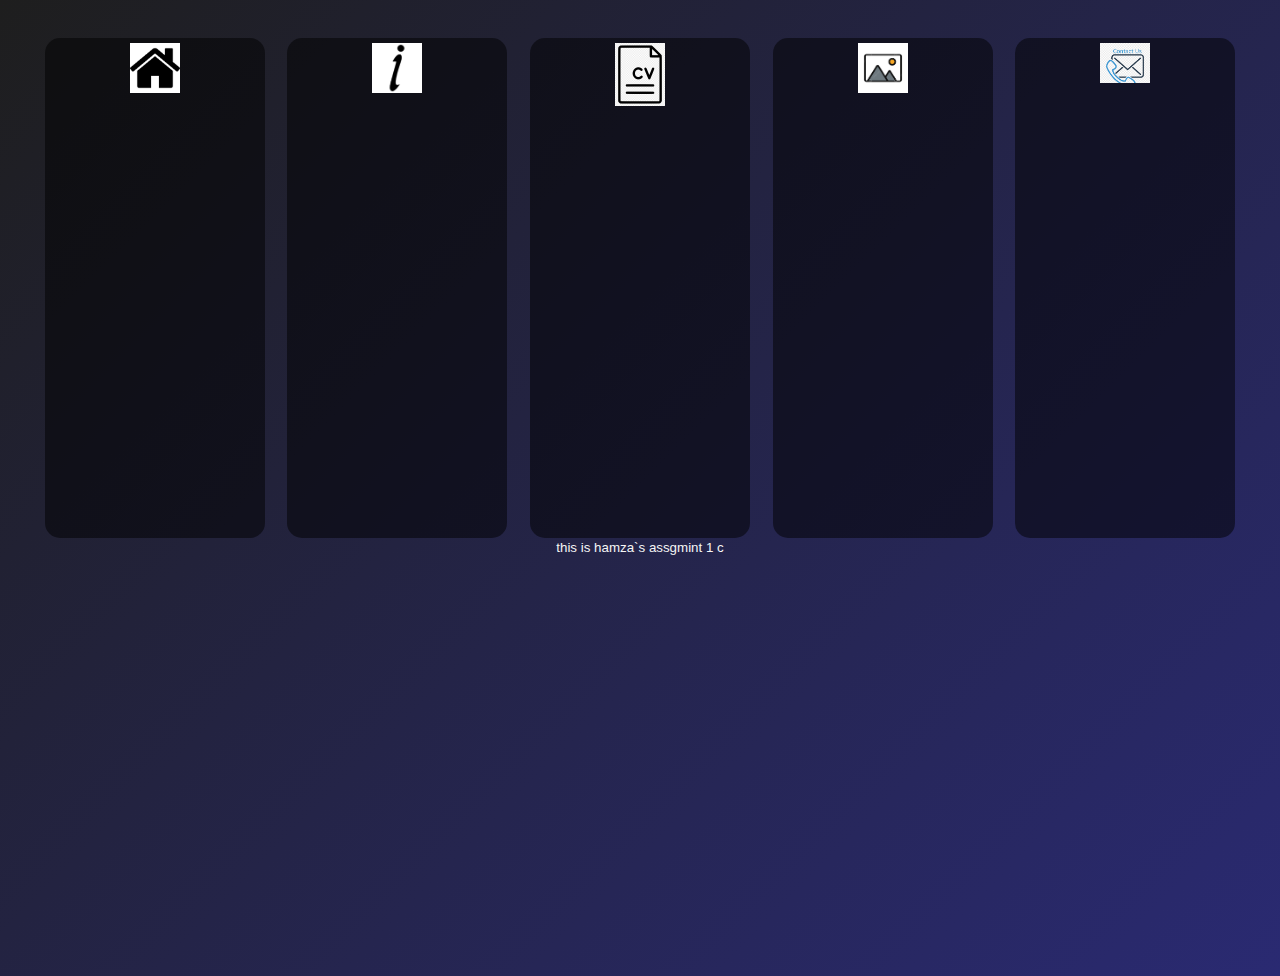
<file: index.html>
<!DOCTYPE html>
<html>

<head>
    <meta charset="utf-8">
    <meta name="viewport" content="width=device-width, initial scale=1">
    <link rel="stylesheet" href="./css folder/mystylsheet.css">
    <title>my 1st assigment </title>

</head>

<body>
    <div class="topnav">
        <nav class="navbar">
        </nav>
    </div>

    <div class="container">
        <div class="box">
            <a href="./index.hltm"><img src="images/download.png" class="logo"></a>
        </div>
        <div class="box">
            <a href="./about.html"><img src="images/download about(1).png" class="logo"></a>
        </div>
        <div class="box">
            <a href="./cv.html"><img src="images/download cv.png" class="logo"></a>
        </div>
        <div class="box">
            <a href="./gallery.html"><img src="images/imagesgallary.png" class="logo"></a>
        </div>
        <div class="box">
            <a href="./contact.html"><img src="images/download contact(1).png" class="logo"></a>
        </div>
    </div>
    <footer><small>this is hamza`s assgmint 1 c</small></footer>
    <!--every link and wepsite that i used is in a folder inside called assigment 1 ideas-->
</body>


</html>
</file>
<file: css folder/mystylsheet.css>
body {
    /*margin: 0;*/
    padding: 30px;
    font-family: 'Poppins', sans-serif;
    background: linear-gradient(135deg, #1e1e1e, #2a2a72);
    color: #f5f5f5;
    min-height: 100vh;
    text-align: center;


}



h1,
h2,
h3 {
    color: #ff6b81;
    text-shadow: 0 0 10px rgba(255, 107, 129, 0.4);
}



p {
    font-size: 18px;
    max-width: 700px;
    margin: 10px auto;
    color: #e0e0e0;
}



a {
    color: #00c8ff;
    text-decoration: none;
    transition: 0.3s;
}


a:link {
    color: rgb(134, 46, 46);
}



a:visited {
    color: rgb(0, 0, 0);
}



.logo {

    width: 50px;
    height: auto;
    margin: 5px;
    transition: transform 0.2s ease;
}


.logo:hover {
    transform: scale(1.1);


}


.container {
    display: flex;
    flex-direction: row;
    justify-content: space-evenly;
    align-items: center;
    row-gap: 2em;
    column-gap: 1em;
}


.box {
    position: relative;
    width: 220px;
    height: 500px;
    border-radius: 15px;
    background-color: rgba(0, 0, 0, 0.5);
    text-align: center;
    transition: 0.4s ease;
}

/* gallery*/

.table {
    width: 50%;
    text-align: center;
    border-collapse: collapse;
    margin: 30px auto;
}


th,
td {
    padding: 12px;
    border: 1px solid white;
    color: white;
}

th {
    background-color: black;
}


td {
    background-color: #333;
}


.fontstyle {
    font-weight: 600;

}

/*cv*/


.cv-container {

    background: #1c1c1c;
    margin: 40px auto;
    padding: 30px;
    border-radius: 10px;

}


header {
    text-align: center;
    border-bottom: 2px solid crimson;
    padding-bottom: 10px;
    margin-bottom: 20px;
}


header h1 {
    font-size: 30px;
    color: crimson;
}


section {
    margin-bottom: 20px;
}


h2 {
    border-left: 4px solid crimson;
    padding-left: 10px;
    color: crimson;
}


ul {
    list-style: none;
}


ul li {
    margin: 8px 0;
}


/* Navbar inside  */
.navbar2 {
    display: flex;
    justify-content: space-between;
    align-items: center;
    background: rgba(0, 0, 0, 0.6);
    padding: 15px 40px;
    border-bottom: 2px solid crimson;

}


.nav-logo {
    display: flex;
    align-items: center;
    gap: 10px;
}


.nav-title {
    font-size: 22px;
    font-weight: 600;
    color: #ff6b81;
}


.nav-links {
    list-style: none;
    display: flex;
    gap: 25px;

}


.nav-links li {
    display: inline-block;
}


.nav-links a {
    color: #00c8ff;
    text-decoration: none;
    font-weight: 500;

}


.nav-links a:hover {
    color: #ff6b81;
    transform: scale(1.1);
}
</file>
